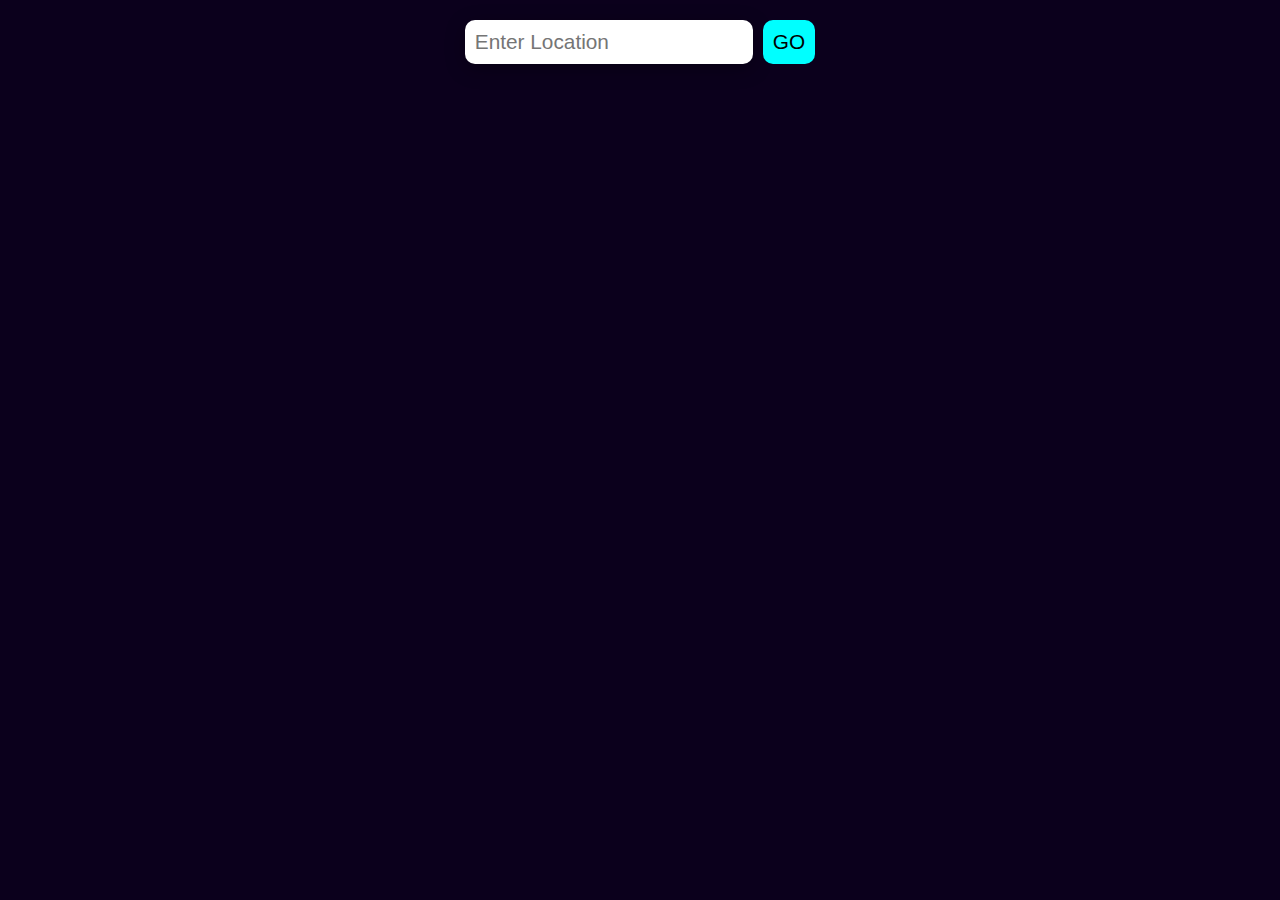
<file: weather_app/index.html>
<!DOCTYPE html>
<html lang="en">
<head>
    <meta charset="UTF-8">
    <meta http-equiv="X-UA-Compatible" content="IE=edge">
    <meta name="viewport" content="width=device-width, initial-scale=1.0">
    <link rel="stylesheet" href="styles.css">
    <link href='https://unpkg.com/boxicons@2.1.4/css/boxicons.min.css' rel='stylesheet'>
    <title>Nick's Weather App</title>
</head>
<body>
    <!-- <label for="location">Enter Location:</label> -->
    <div class="inputWrapper">
        <input type="text" id="location" placeholder="Enter Location">
        <button id="getWeather">GO</button>
    </div>
    <div id="weatherInfo">
        <div class="weatherLocation"></div>
        <div class="description"></div>
        <div class="icon"></div>
        <div class="temperature"></div>
    </div>

    <script src="app.js"></script>
</body>
</html>
</file>
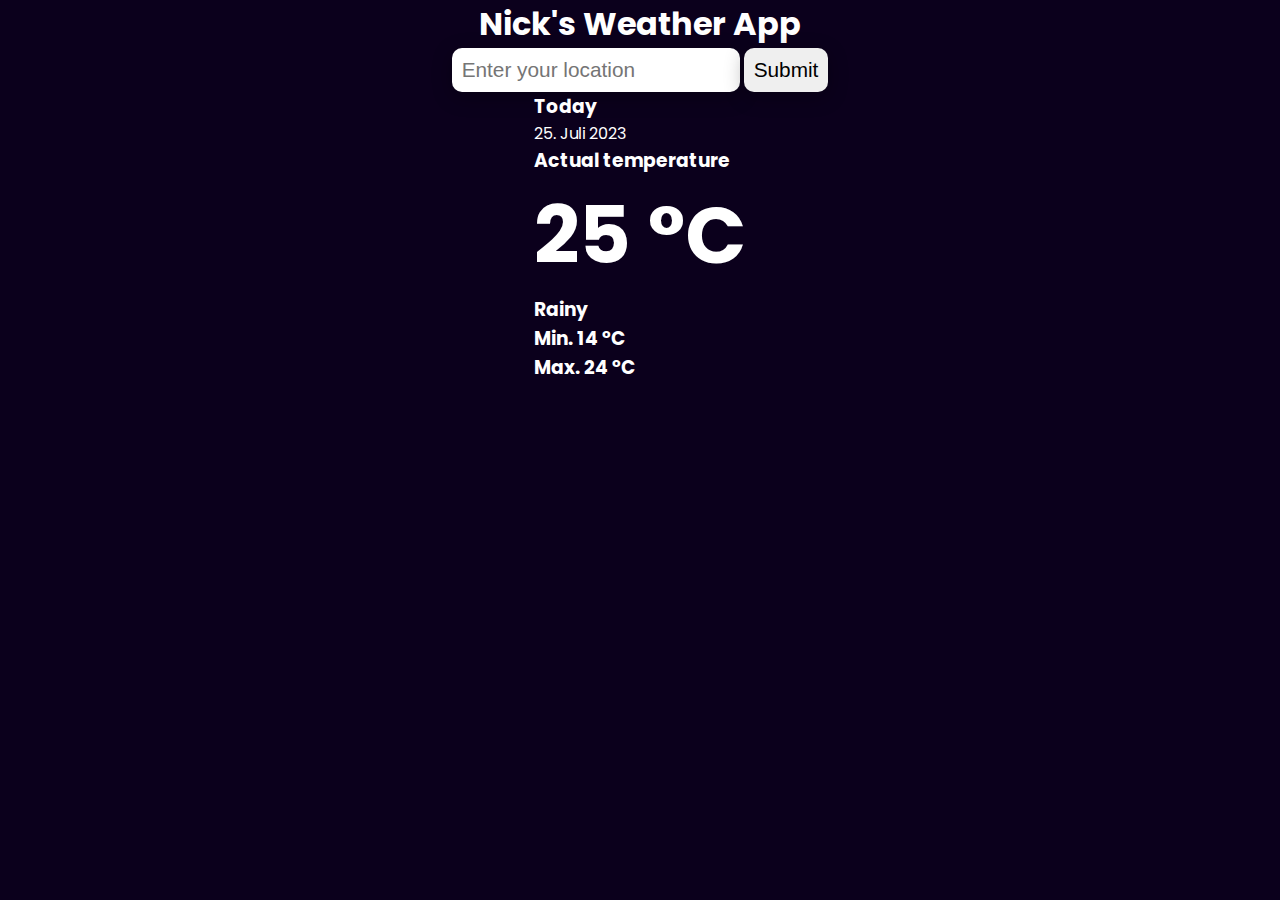
<file: weather_app/index_alt.html>
<!DOCTYPE html>
<html lang="en">
<head>
    <meta charset="UTF-8">
    <meta http-equiv="X-UA-Compatible" content="IE=edge">
    <meta name="viewport" content="width=device-width, initial-scale=1.0">
    <!-- Favicon -->
    <link rel="icon" type="image/x-icon" href="./assets//favicon-32x32.png">
    <!-- Stylesheet -->
    <link rel="stylesheet" href="styles.css">
    <title>Nick's Weather App</title>
</head>
<body>
    <!-- Header -->
    <header class="main-header">
        <nav class="navbar">
            <h1 class="nav-headline">Nick's Weather App</h1>
        </nav>
    </header>

    <!-- Input -->
    <form class="form" action="">
        <input class="input" type="text" placeholder="Enter your location">
        <input class="submit-btn" type="submit" value="Submit">
    </form>

    <!-- Forecast -->
        <div class="forecast-wrapper">
        <!-- Date -->
        <div class="date-wrapper">
            <h3>Today</h3>
            <p class="date">25. Juli 2023</p>
        </div>
        <!-- Data -->
        <div class="forecast">
            <!-- Icon -->
            <div class="icon-wrapper">

            </div>
            <!-- Temperature -->
            <div class="temperature-wrapper">
                <h3>Actual temperature</h3>
                <h1 class="temperature">25 °C</h1>
            </div>
            <!-- Weather Description -->
            <div class="weather-description">
                <h3>Rainy</h3>
            </div>
            <!-- Min / Max Temp -->
            <div class="min-max-temp">
                <h3>Min. 14 °C</h3>
                <h3>Max. 24 °C</h3>
            </div>
        </div>
    </div>

    <!-- Script -->
    <script src="./app.js"></script>

</body>
</html>
</file>
<file: weather_app/styles.css>
@import url('https://fonts.googleapis.com/css2?family=Poppins:wght@300;400;700&display=swap');

* {
    margin: 0;
    padding: 0;
    box-sizing: border-box;
}

body {
    font-family: 'Poppins', sans-serif;
    display: flex;
    flex-direction: column;
    align-items: center;
    background-color: rgb(11, 0, 28);
    color: white;
}

.inputWrapper {
    display: flex;
    align-items: center;
    justify-content: center;
    gap: 10px;
    width: 100%;
    padding: 20px;
}

input {
    border: none;
    border-radius: 10px;
    box-shadow: 0 5px 20px rgba(0, 0, 0, .3);
    font-size: 1.3rem;
    padding: 10px;
    font-weight: 100;
}

i {
    font-size: 2.5rem;
    color: white;
}

#getWeather {
    font-size: 1.3rem;
    padding: 10px;
    border: none;
    border-radius: 10px;
    background-color: aqua;
}

#weatherInfo {
    display: flex;
    flex-direction: column;
    align-items: center;
}

.weatherLocation {
    font-size: 2.5rem;
}
.description {
    font-size: 1rem;
}
.temperature {
    font-size: 5rem;
}

.icon img {
    height: 100px;
}
</file>
